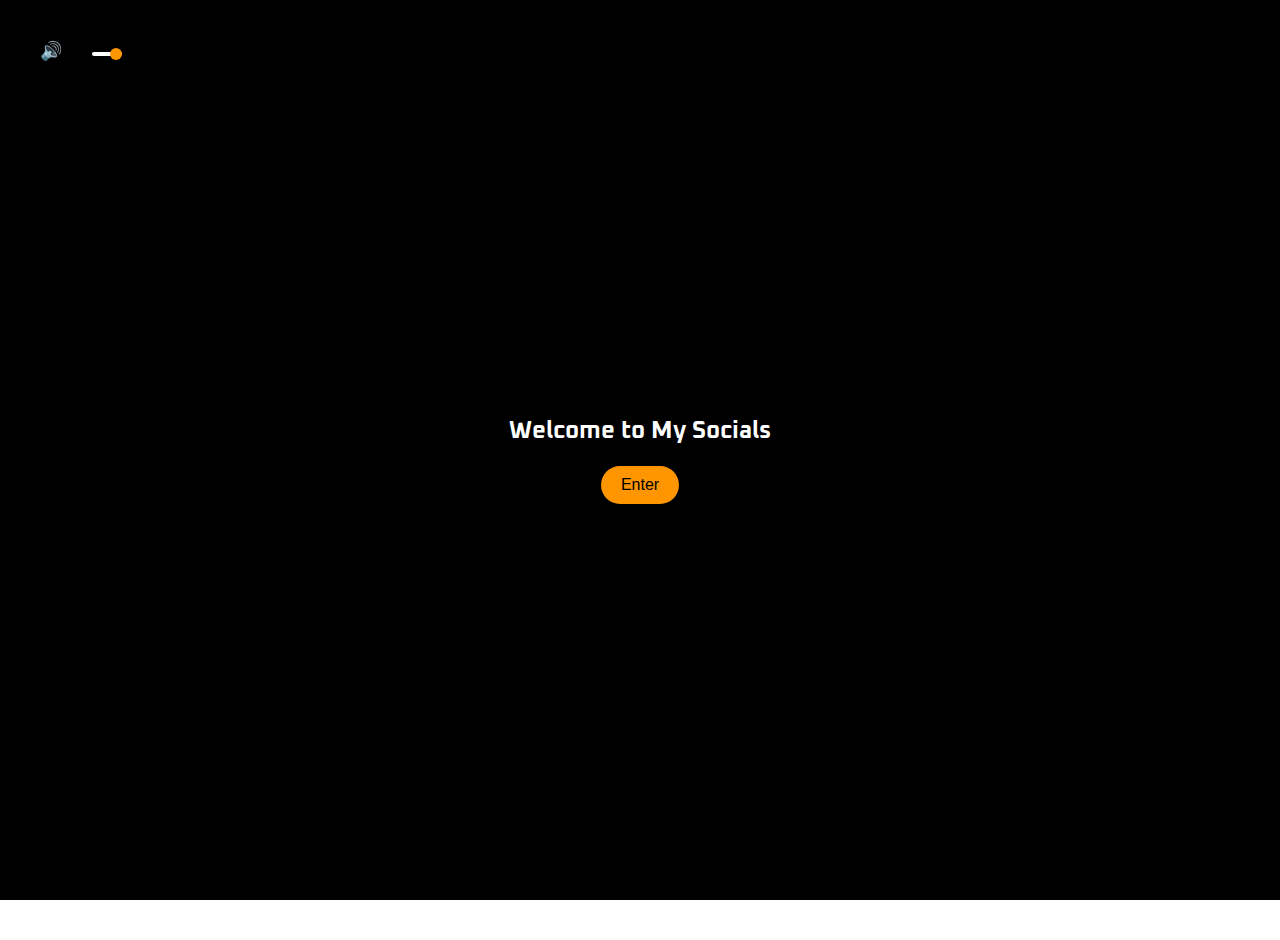
<file: index.html>
<html>
    <head>
      <meta name="viewport" content="width=device-width, initial-scale=1.0, maximum-scale=1.0, user-scalable=no">

        <link rel="stylesheet" href="style.css">
        <link rel="preconnect" href="https://fonts.googleapis.com">
        <link rel="preconnect" href="https://fonts.gstatic.com" crossorigin>
        <link rel="preconnect" href="https://fonts.googleapis.com">
        <link rel="preconnect" href="https://fonts.gstatic.com" crossorigin>
        <link href="https://fonts.googleapis.com/css2?family=Oxanium:wght@200..800&display=swap" rel="stylesheet">
        <link href="https://fonts.googleapis.com/css2?family=Audiowide&display=swap" rel="stylesheet">
        <link rel="stylesheet" href="https://cdnjs.cloudflare.com/ajax/libs/font-awesome/6.5.0/css/all.min.css">

    </head>
    <body>
      
      <div id="entry-screen">
        <h2>Welcome to My Socials</h2>
        <button id="enter-btn">Enter</button>
      </div>       
      <audio id="bb-audio" autoplay loop>
        <source src="/bb.mp3" type="audio/mpeg">
        Your browser does not support the audio element.
      </audio>
      <button id="volume-btn" title="Mute/Unmute">🔊</button>
      
      <input type="range" id="volume-slider" min="0" max="1" step="0.01" value="1" title="Volume" />
    <div id="main">
      <img src="IMG_6801.JPG" id="profile">
        <h1 id="name"> AYUSH RAJ</h1>
        <h3 id="sub">Check Out My Socials!</h3>
        <div id="button-container">
          <button id="status" onclick="status()">💣 Dev Bunker</button>
          <button id="portfolio" onclick="portfolio()">🖌️ Pixel Dealer</button>
        </div>
          <div class="socials">
            <a href="https://www.linkedin.com/in/raj-ayush-b38764219/" target="_blank"><i class="fab fa-linkedin"></i></a>
            <a href="https://www.instagram.com/ayusshh._.h/profilecard/?igsh=cnEydmRqNDdxd3Zl"><i class="fab fa-instagram"></i></a>
            <a href="https://www.facebook.com/Raj.Ayush120/" target="_blank"><i class="fab fa-facebook"></i></a>
            <a href="https://x.com/yourhandle" target="_blank"><i class="fab fa-x-twitter"></i></a>
            <a href="http://discord.com/users/431405487179825154" target="_blank"><i class="fab fa-discord"></i></a>
            <a href="mailto:rajayush1230@gmail.com"><i class="fas fa-envelope"></i></a>
            <a href="https://in.pinterest.com/rajayush1230/_profile/" target="_blank"><i class="fab fa-pinterest"></i></a>
          </div>
        </div>
            <div class="views">
            <i class="fas fa-eye"></i> <span id="viewCount">22</span>
    </div>
          <script  src="script.js"></script>
          
    </body>
    
</html>
</file>
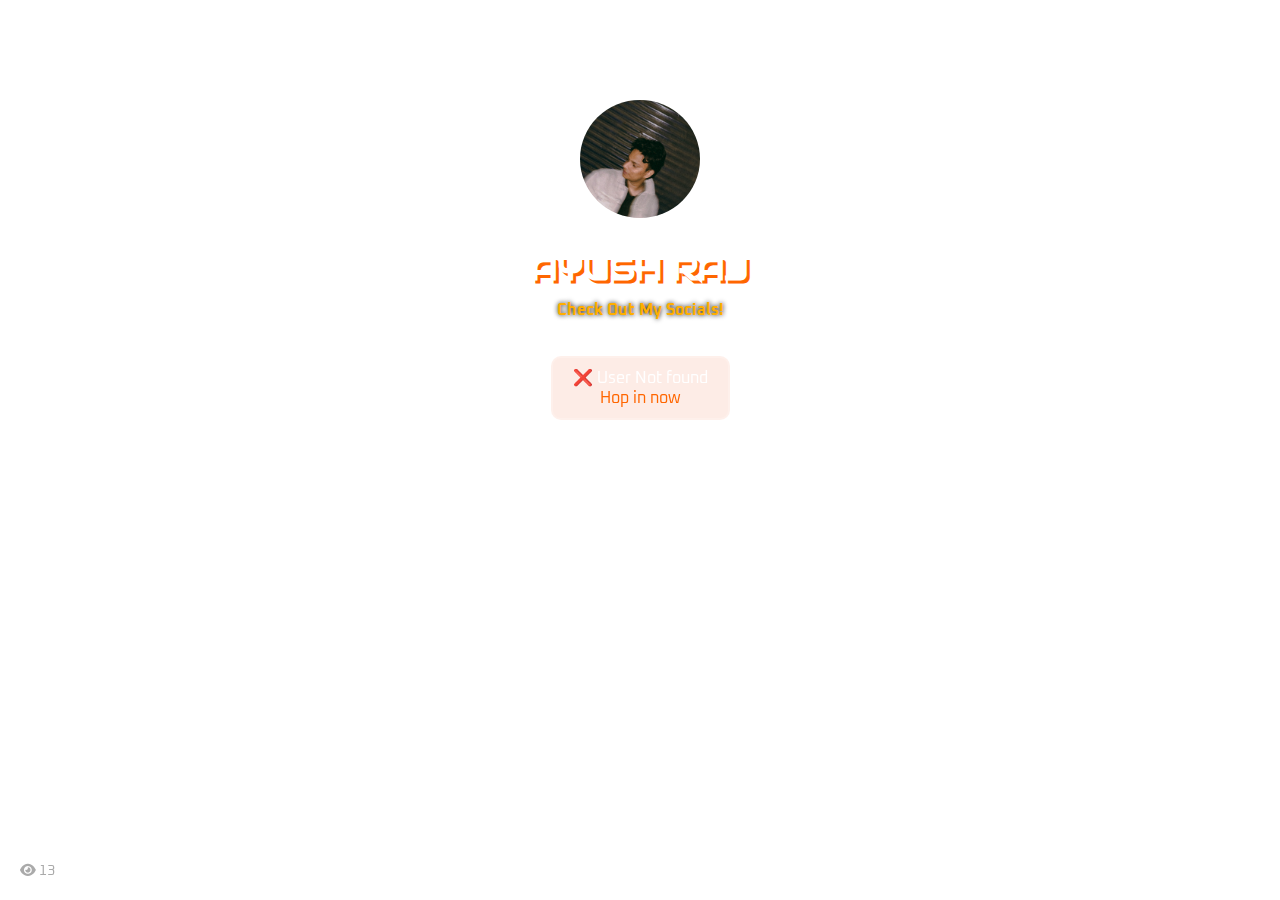
<file: social.html>
<html>
    <head>
        <script  src="social.js"></script>
        <link rel="stylesheet" href="social.css">
        <link rel="preconnect" href="https://fonts.googleapis.com">
        <link rel="preconnect" href="https://fonts.gstatic.com" crossorigin>
        <link rel="preconnect" href="https://fonts.googleapis.com">
        <link rel="preconnect" href="https://fonts.gstatic.com" crossorigin>
        <link href="https://fonts.googleapis.com/css2?family=Oxanium:wght@200..800&display=swap" rel="stylesheet">
        <link href="https://fonts.googleapis.com/css2?family=Audiowide&display=swap" rel="stylesheet">
        <link rel="stylesheet" href="https://cdnjs.cloudflare.com/ajax/libs/font-awesome/6.5.0/css/all.min.css">

    </head>
    <body>
        <audio id="bb-audio" autoplay loop>
            <source src="breakingbad.mp3" type="audio/mpeg">
            Your browser does not support the audio element.
          </audio>
        <img src="IMG_6801.JPG" id="profile">
        <h1 id="name"> AYUSH RAJ</h1>
        <h3 id="sub">Check Out My Socials!</h3>
        <div class="status">❌ User Not found<br><a href="http://discord.com/users/431405487179825154" target="" >Hop in now</a>
        </div>
        <div class="socials">
            <a href="https://www.linkedin.com/in/raj-ayush-b38764219/" target="_blank"><i class="fab fa-linkedin"></i></a>
            <a href="https://www.instagram.com/ayusshh._.h/profilecard/?igsh=cnEydmRqNDdxd3Zl"><i class="fab fa-instagram"></i></a>
            <a href="https://www.facebook.com/Raj.Ayush120/" target="_blank"><i class="fab fa-facebook"></i></a>
            <a href="https://x.com/yourhandle" target="_blank"><i class="fab fa-x-twitter"></i></a>
            <a href="http://discord.com/users/431405487179825154" target="_blank"><i class="fab fa-discord"></i></a>
            <a href="mailto:rajayush1230@gmail.com"><i class="fas fa-envelope"></i></a>
            <a href="https://in.pinterest.com/rajayush1230/_profile/" target="_blank"><i class="fab fa-pinterest"></i></a>
          </div>
          <div class="views">
            <i class="fas fa-eye"></i> <span id="viewCount">13</span>
          </div>
          
    </body>
</html>
</file>
<file: style.css>
body {
  margin: 0;
  padding: 20px;
  font-family: "Oxanium", sans-serif;
  background-image: url('https://media3.giphy.com/media/v1.Y2lkPTc5MGI3NjExeTB5dm81cGh1MnhkaDUzeXl3cmt6amx1cDl0N3VmYXhoaDA4YTE1NyZlcD12MV9pbnRlcm5hbF9naWZfYnlfaWQmY3Q9Zw/3osxYeFT1QcxgzEXss/giphy.gif');
  background-size: cover;
  background-position: center;
  background-attachment: fixed;
  color: white;
  text-align: center;
  display: flex;
  flex-direction: column;
  align-items: center;
  min-height: 100vh;
  box-sizing: border-box;
  overflow-x: hidden;
  -webkit-text-size-adjust: 100%;
}

.audiowide-regular {
  font-family: "Audiowide", sans-serif;
}

#entry-screen {
  position: fixed;
  top: 0;
  left: 0;
  width: 100%;
  height: 100%;
  background: black;
  color: white;
  display: flex;
  flex-direction: column;
  align-items: center;
  justify-content: center;
  z-index: 999;
}

#entry-screen h2 {
  margin-bottom: 20px;
}

#enter-btn {
  padding: 10px 20px;
  font-size: 16px;
  border: none;
  border-radius: 20px;
  background: rgb(255, 149, 0);
  color: black;
  cursor: pointer;
  transition: transform 0.2s ease;
  
} 
#enter-btn:hover{
  transform: scale(1.1);
}

#volume-btn {
  position: fixed;
  top: 30px;
  left: 30px;
  padding: 10px;
  font-size: 18px;
  border: none;
  border-radius: 50%;
  background-color: rgba(0, 0, 0, 0.7);
  color: white;
  cursor: pointer;
  z-index: 20000;
}

#volume-btn:hover {
  background-color: rgba(255, 255, 255, 0.2);
}

#volume-slider {
  position: fixed;
  top: 50px;
  left: 90px;
  width: 30px;
  height: 4px;
  appearance: none;
  background: #fff;
  border-radius: 4px;
  z-index: 10000;
  cursor: pointer;
}

#volume-slider::-webkit-slider-thumb {
  appearance: none;
  width: 12px;
  height: 12px;
  background: rgb(255, 149, 0);
  border-radius: 50%;
  border: none;
  cursor: pointer;
}

#main {
  display: flex;
  flex-direction: column;
  justify-content: center;
  align-items: center;
  min-height: 100vh;
  text-align: center;
}

#profile {
  margin-top: 80px;
  width: 140px;
  max-width: 40vw;
  border-radius: 50%;
  border: 3px solid rgba(255, 255, 255, 0.4);
  box-shadow: 0 0 15px rgba(255, 255, 255, 0.3);
}

#profile:hover {
  transform: scale(1.1);
  background-color: rgb(255, 255, 255);
}

#name {
  margin: 20px 0 5px;
  font-family: "Audiowide", sans-serif;
  font-size: 2rem;
  text-shadow: 3px 3px 0px rgb(255, 149, 0);
}

#sub {
  margin-top: 10px;
  font-size: 1rem;
  color: rgb(255, 149, 0);
  text-shadow: 0px 0px 5px black;
}

#status {
  color: #fff;
  margin-top: 20px;
  width: 150px;
  height: 50px;
  padding: 10px 20px;
  background: rgba(235, 64, 6, 0.1);
  border: 2px solid rgba(255, 255, 255, 0.2);
  backdrop-filter: blur(5px);
  -webkit-backdrop-filter: blur(5px);
  font-size: 0.95rem;
  cursor: pointer;
  text-shadow: 1px 1px 0px #000000;
  transition: transform 0.2s ease;
}

#status:hover {
  transform: scale(1.1);
  background-color: rgb(255, 149, 0);
}

#portfolio {
  color: #fff;
  margin-top: 20px;
  width: 150px;
  height: 50px;
  padding: 10px 20px;
  background: rgba(235, 64, 6, 0.1);
  border: 2px solid rgba(255, 255, 255, 0.2);
  backdrop-filter: blur(5px);
  -webkit-backdrop-filter: blur(5px);
  font-size: 0.95rem;
  cursor: pointer;
  text-shadow: 1px 1px 0px #000000;
  transition: transform 0.2s ease;
}

#portfolio:hover {
  transform: scale(1.1);
  background-color: rgb(255, 149, 0);
}

.socials {
  margin-top: 40px;
  margin-bottom: 60px;
  display: flex;
  flex-wrap: wrap;
  justify-content: center;
  gap: 20px;
}

.socials a {
  font-size: 28px;
  color: white;
  transition: transform 0.2s ease;
}

.socials a:hover {
  transform: scale(1.3);
  color: rgb(255, 149, 0);
}

.views {
  position: fixed;
  bottom: 20px;
  left: 20px;
  font-size: 14px;
  color: #aaa;
}

a:link {
  color: rgb(252, 250, 249);
  text-decoration: none;
}

a:hover {
  text-decoration: underline;
}

@media (max-width: 600px) {
  #profile {
    margin-top: 60px;
  }

  #name {
    font-size: 2.2rem;
  }

  #sub {
    font-size: 1.2rem;
  }

  #status {
    font-size: 1rem;
  }

  #portfolio {
    font-size: 1rem;
  }

  .socials a {
    font-size: 26px;
  }

  .views {
    font-size: 14px;
    bottom: 15px;
    left: 15px;
  }
}
#button-container {
  display: flex;
  gap: 20px;
  justify-content: center;
  align-items: center;
  margin-top: 20px;
  flex-wrap: wrap;
}
#portfolio {
  white-space: nowrap;
  border-radius: 10px;
}
#status {
  white-space: nowrap;
  border-radius: 10px;
}
</file>
<file: social.css>
body {
    margin: 0;
    font-family: "Oxanium", sans-serif;
    text-align: center;
    overflow: hidden;
    font-family: "Oxanium", sans-serif;
    background-image: url('https://media3.giphy.com/media/v1.Y2lkPTc5MGI3NjExeTB5dm81cGh1MnhkaDUzeXl3cmt6amx1cDl0N3VmYXhoaDA4YTE1NyZlcD12MV9pbnRlcm5hbF9naWZfYnlfaWQmY3Q9Zw/3osxYeFT1QcxgzEXss/giphy.gif');
    background-size: cover;
    color: white;
    display: flex;
    flex-direction: column;
    align-items: center;
  }
  .audiowide-regular {
    font-family: "Audiowide", sans-serif;
    font-weight: 400;
    font-style: normal;
  }
  
.oxanium-uniquifier {
    font-family: "Oxanium", sans-serif;
    font-optical-sizing: auto;
    font-weight: <weight>;
    font-style: normal;
  }
  
  #profile{
    margin-top: 100px;
    width: 120px;
    border-radius: 50%;
  }
  .audiowide-regular {
  font-family: "Audiowide", sans-serif;
  font-weight: 400;
  font-style: normal;
}
#name{
    margin-top: 30px;
    margin-bottom: 1px;
    font-family: "Audiowide", sans-serif;
    color: rgb(255, 255, 255);
    text-shadow: 3px 3px 0px rgb(255, 102, 0)
}
#sub{
    margin-top: 10px;
    color: rgb(255, 174, 0);
    font-size: medium;
    text-shadow: 0px 0px 5px black;
}
.status {
    margin-top: 20px;
    background: rgba(235, 64, 6, 0.1);
    display: inline-block;
    padding: 10px 20px;
    border-radius: 10px;
    border: 2px solid rgba(255, 255, 255, 0.2);
    backdrop-filter: blur(3px);
    -webkit-backdrop-filter: blur(6px); 
  }
  a:link {
    color: rgb(255, 102, 0);
    background-color: transparent;
    text-decoration: none;
    text-shadow: 0px 0px px rgb(0, 0, 0);
  }
  .socials {
    position: absolute;
    bottom: 50px;
    left: 50%;
    transform: translateX(-50%);
    display: flex;
    gap: 15px;
  }
  .socials a {
    color: white;
    margin: 0 10px;
    font-size: 24px;
    transition: transform 0.2s ease;
  }
  .socials a:hover {
    transform: scale(1.3);
    color: rgb(255, 102, 0);
  }
  .views {
    position: fixed;
    bottom: 20px;
    left: 20px;
    font-size: 14px;
    color: #aaa;
  }
</file>
